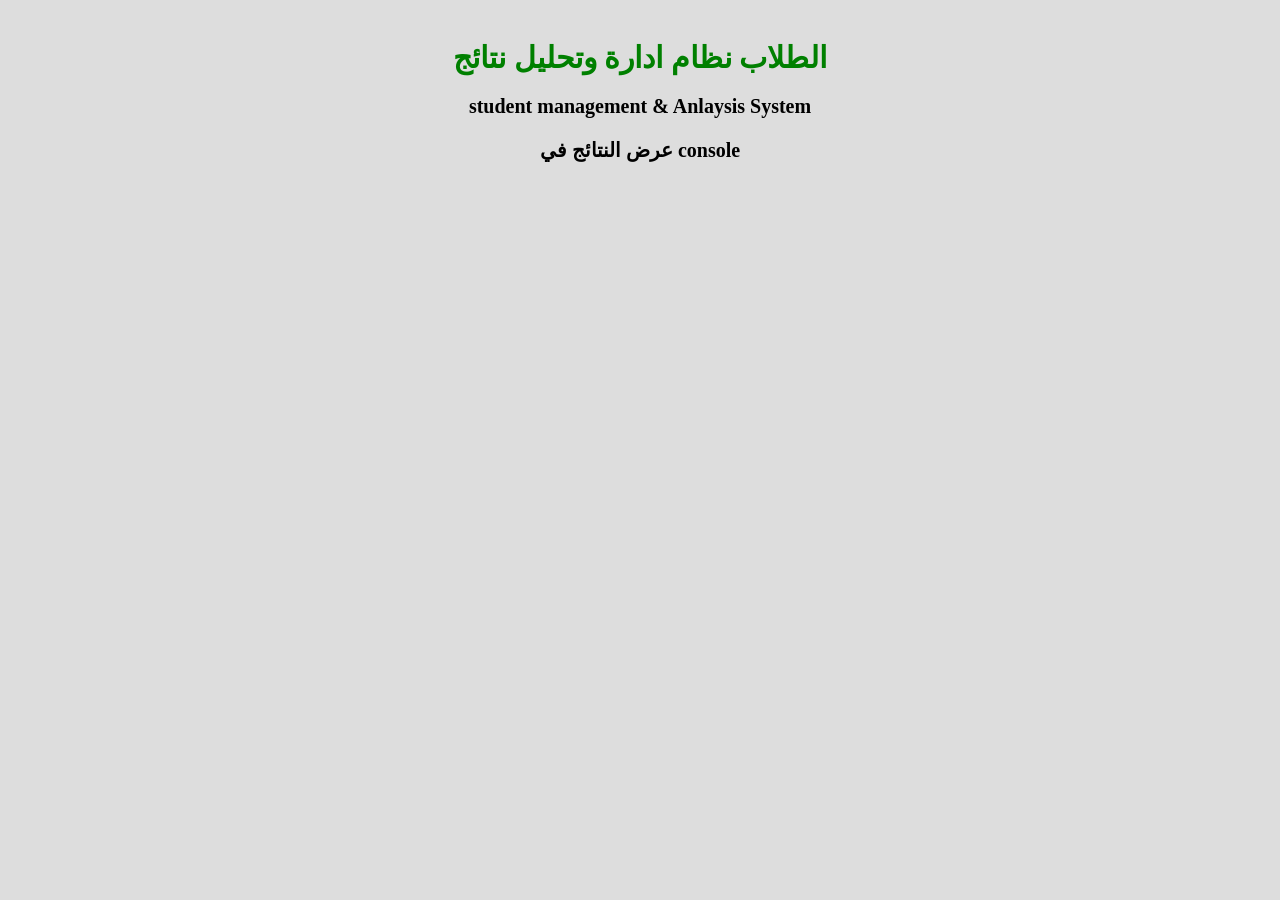
<file: system student/index.html>
<!doctype html>
<html lang="en">
  <head>
    <meta charset="UTF-8" />
    <meta name="viewport" content="width=device-width, initial-scale=1.0" />
    <title>الطلاب نظام ادارة وتحليل نتائج</title>
    <style>
      * {
        margin: 0;
        padding: 0;
      }
      body {
        background: #ddd;
        padding: 20px;
        text-align: center;
        max-height: 100vh;
        margin: auto;
      }
      h1 {
        color: green;
        font-size: 30px;
        margin-top: 20px;
        margin-bottom: 20px;
      }
      p {
        font-size: 20px;
        font-weight: bold;
        margin-top: 20px;
      }
    </style>
  </head>
  <body>
    <h1>الطلاب نظام ادارة وتحليل نتائج</h1>

    <p>student management & Anlaysis System</p>
    <p>عرض النتائج في console</p>
    <script src="system.js"></script>
  </body>
</html>
</file>
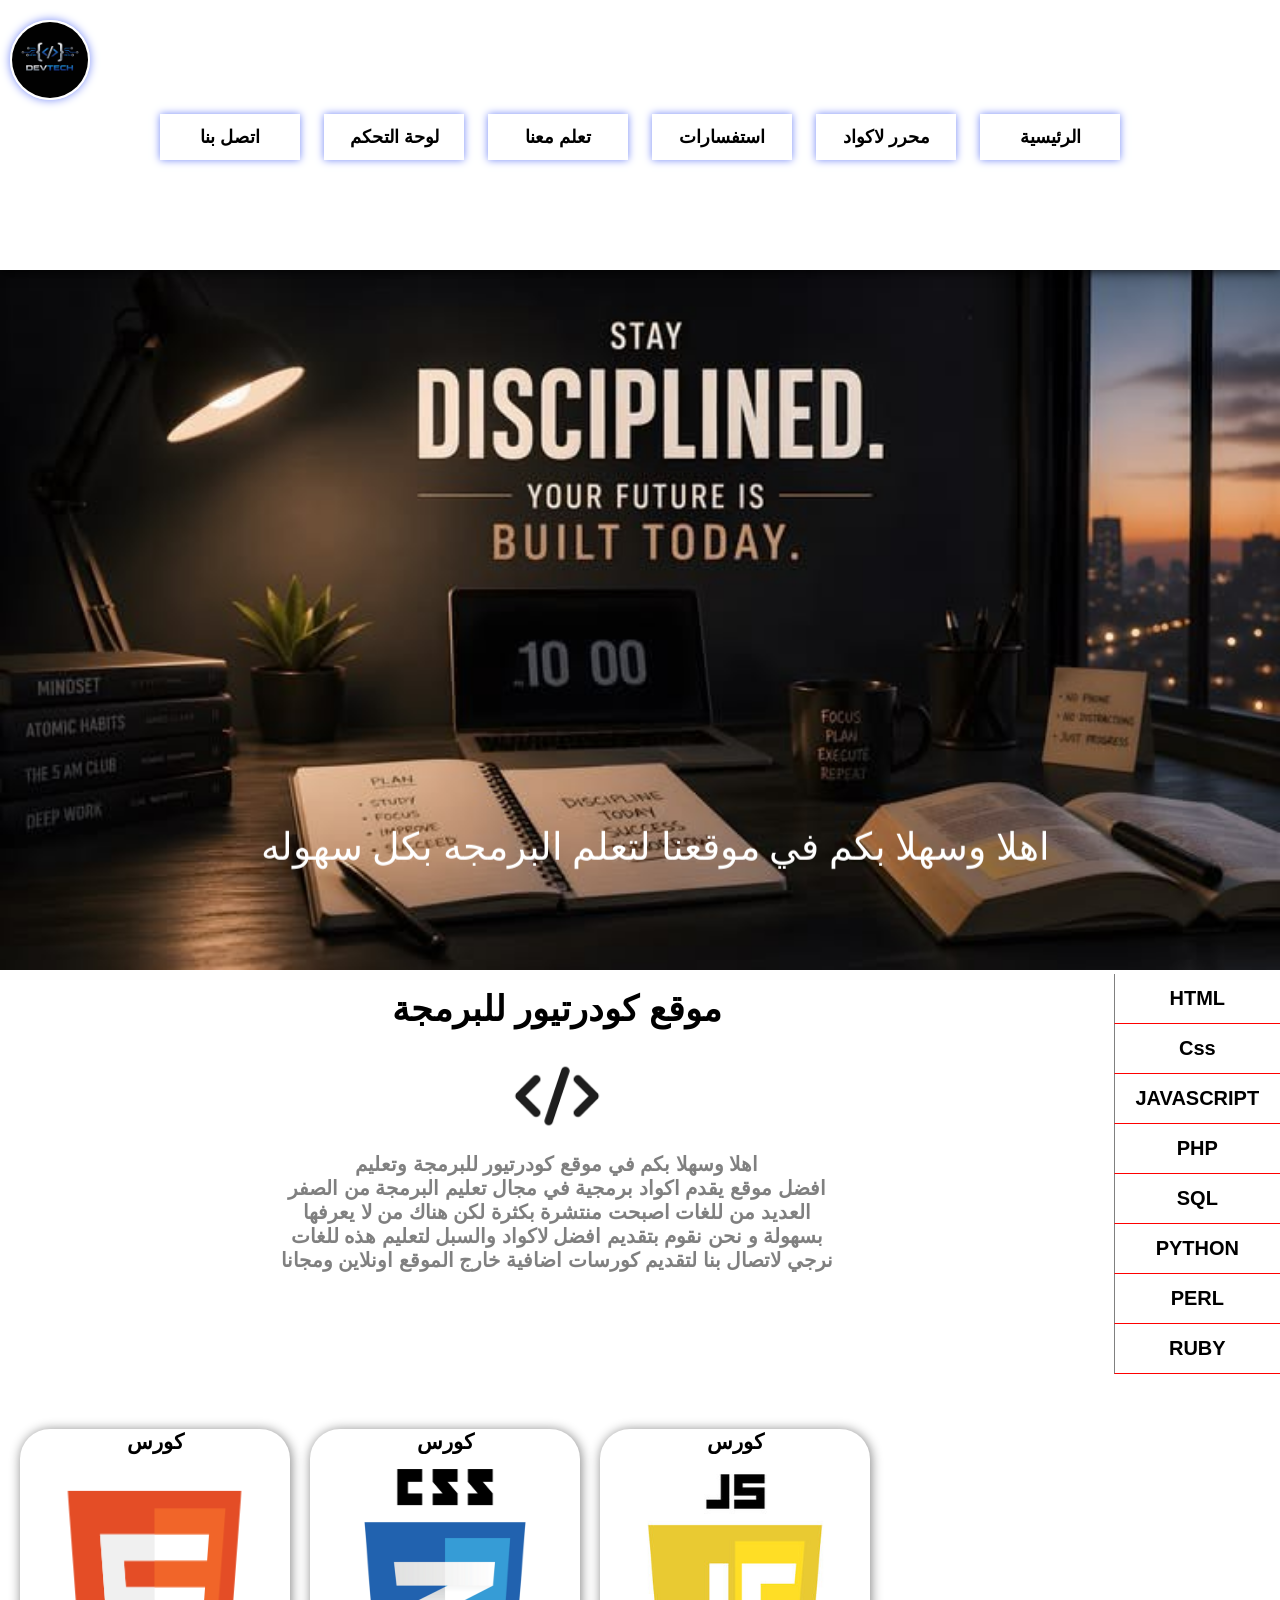
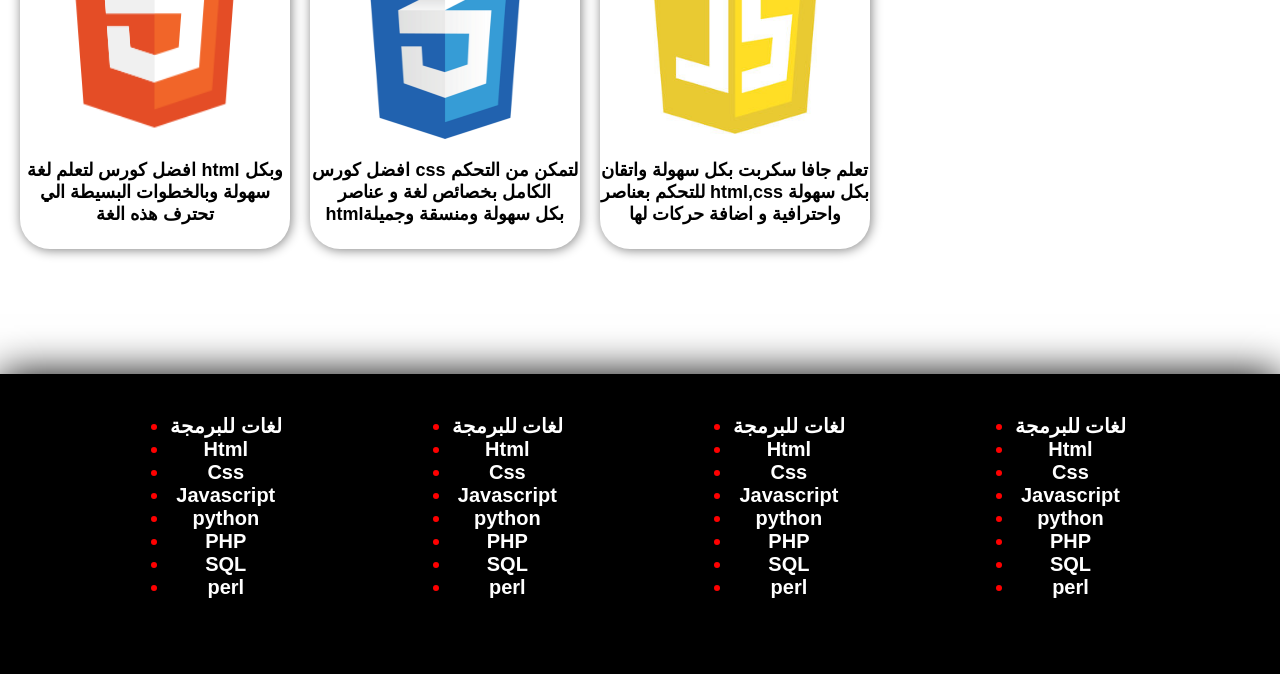
<file: projects/project website/home.html>
<!doctype html>
<html lang="en">
  <head>
    <meta charset="UTF-8" />
    <meta name="viewport" content="width=device-width, initial-scale=1.0" />
    <title>تعلم للبرمجة مع زينب</title>
    <!-- <meta http-equiv="refresh" content="3; url='local.html'"> -->
    <link rel="preconnect" href="https://fonts.googleapis.com" />
    <link rel="preconnect" href="https://fonts.gstatic.com" crossorigin />
    <link
      href="https://fonts.googleapis.com/css2?family=Archivo+Black&family=Jost:ital,wght@0,100..900;1,100..900&family=Playwrite+DE+SAS+Guides&family=Rubik+Spray+Paint&family=Sekuya&family=Varela&family=Varela+Round&display=swap"
      rel="stylesheet"
    />
    <link rel="stylesheet" href="home.css" />
    <link rel="icon" href="icon code.jpg" />
  </head>
  <body>
    <!---header-->
    <header>
      <div>
        <img src="code1.jpg" alt="لوجو" />
      </div>
      <center>
        <div>
          <button>اتصل بنا</button>
          <button>لوحة التحكم</button>
          <button>تعلم معنا</button>
          <button>استفسارات</button>
          <button  onclick="location.href='load.html';">محرر لاكواد</button>
          <button>الرئيسية</button>
        </div>
      </center>
    </header>
    <!--image website-->
    <img id="demo" src="coputert.jpg" alt="صورة الموقع" width="200px" />
    <marquee direction="up" scrollamount="3">
      اهلا وسهلا بكم في موقعنا لتعلم البرمجه بكل سهوله
    </marquee>

    <!---aside bar-->
    <aside>
        <button>HTML</button>
        <button>Css</button>
        <button>JAVASCRIPT</button>
        <button>PHP</button>
        <button>SQL</button>
        <button>PYTHON</button>
        <button>PERL</button>
        <button>RUBY</button>
    </aside>

    <!---main-->
    <main>
      <center>
      <h2>موقع كودرتيور للبرمجة</h2>
      <img src="images.png" alt="">
              <p>
                       اهلا وسهلا بكم  في موقع كودرتيور للبرمجة وتعليم <br>
         افضل موقع يقدم اكواد برمجية في مجال تعليم  البرمجة من الصفر<br>
        العديد من للغات اصبحت منتشرة بكثرة لكن  هناك من لا يعرفها<br>
         بسهولة و نحن نقوم بتقديم  افضل  لاكواد والسبل لتعليم  هذه للغات <br>
         نرجي لاتصال بنا لتقديم كورسات اضافية خارج الموقع اونلاين ومجانا<br>
      </p>
      </center>


    </main>
    <div id="dl">
      <div>
      <center>
        <h3>كورس</h3>
      <img src="html1.jpg" alt="html" width="250px;" height="300px">
        <p>افضل  كورس لتعلم لغة html وبكل سهولة  وبالخطوات  البسيطة الي تحترف هذه الغة</p>

      </center>
      </div>

      <div>
      <center>
        <h3>كورس</h3>
      <img src="css.jpg" alt="css" width="250px;" height="300px">
        <p>افضل كورس css لتمكن من التحكم الكامل بخصائص لغة و عناصر htmlبكل سهولة  ومنسقة وجميلة</p>
      </center>
      </div>

      <div>
      <center>
        <h3>كورس</h3>
      <img src="js.jpg" alt="html" width="250px;" height="300px">
        <p>تعلم جافا سكربت بكل سهولة واتقان  للتحكم بعناصر html,css بكل سهولة  واحترافية و اضافة حركات لها </p>
      </center>
      </div>
    </div>

    <!--footer-->

    <footer>
      <center>
      <div>
        <div>
          <ul>
            <li><a href="">لغات للبرمجة</a></li>
            <li><a href="">Html</a></li>
            <li><a href="">Css</a></li>
            <li><a href="">Javascript</a></li>
            <li><a href="">python</a></li>
            <li><a href="">PHP</a></li>
            <li><a href=""> SQL</a></li>
            <li><a href="">perl</a></li>

          </ul>
        </div>
      </div>
      </center>
      <center>
      <div>
        <div>
          <ul>
            <li><a href="">لغات للبرمجة</a></li>
            <li><a href="">Html</a></li>
            <li><a href="">Css</a></li>
            <li><a href="">Javascript</a></li>
            <li><a href="">python</a></li>
            <li><a href="">PHP</a></li>
            <li><a href=""> SQL</a></li>
            <li><a href="">perl</a></li>

          </ul>
        </div>
      </div>
      </center>

      <center>
      <div>
        <div>
          <ul>
            <li><a href="">لغات للبرمجة</a></li>
            <li><a href="">Html</a></li>
            <li><a href="">Css</a></li>
            <li><a href="">Javascript</a></li>
            <li><a href="">python</a></li>
            <li><a href="">PHP</a></li>
            <li><a href=""> SQL</a></li>
            <li><a href="">perl</a></li>

          </ul>
        </div>
      </div>
      </center>

      <center>
      <div>
        <div>
          <ul>
            <li><a href="">لغات للبرمجة</a></li>
            <li><a href="">Html</a></li>
            <li><a href="">Css</a></li>
            <li><a href="">Javascript</a></li>
            <li><a href="">python</a></li>
            <li><a href="">PHP</a></li>
            <li><a href=""> SQL</a></li>
            <li><a href="">perl</a></li>

          </ul>
        </div>
      </div>
      </center>
    </footer>


  </body>
</html>
</file>
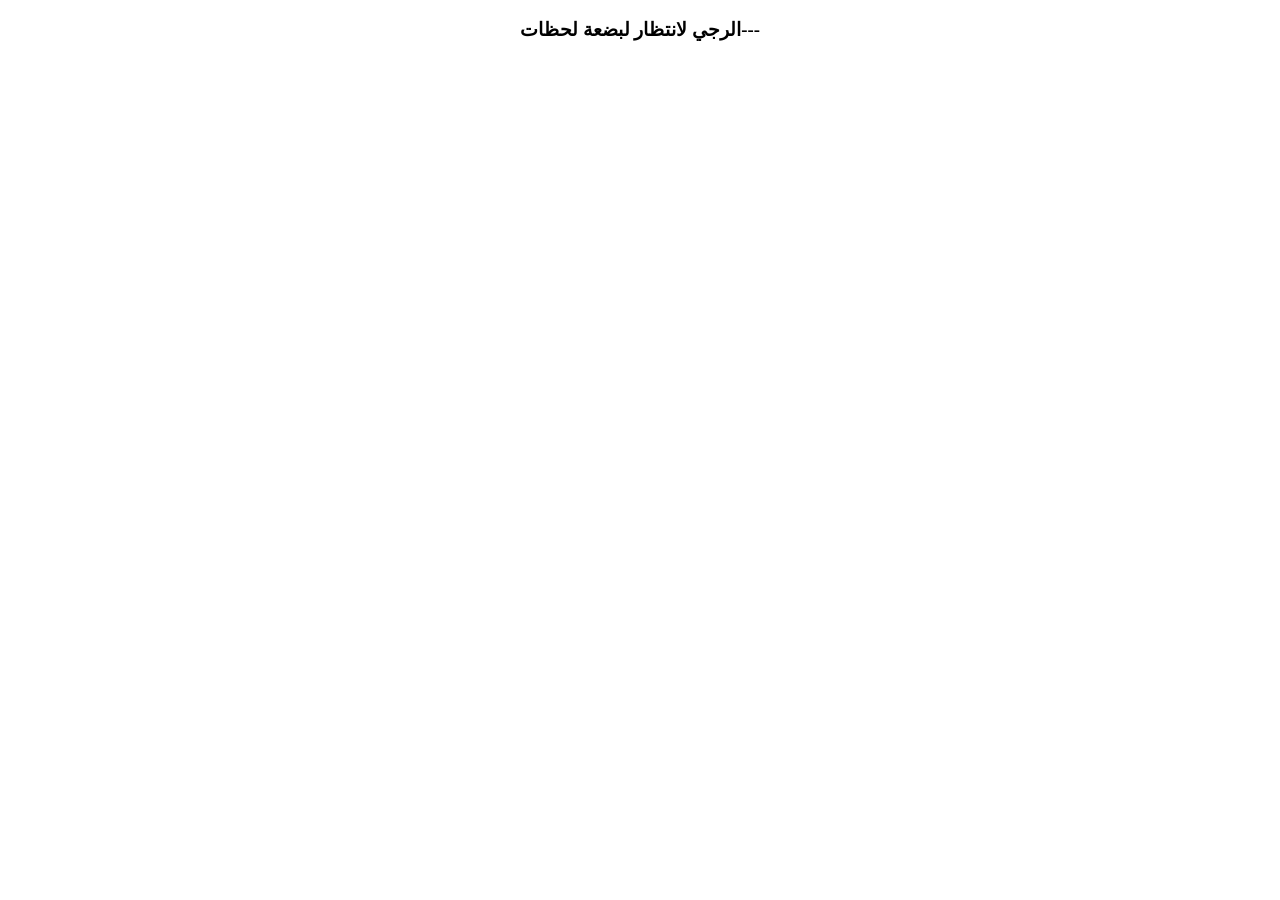
<file: projects/project website/load.html>
<!doctype html>
<html lang="en">
  <head>
    <meta charset="UTF-8" />
    <meta name="viewport" content="width=device-width, initial-scale=1.0" />
    <title>يرجي لانتظار</title>
  </head>
  <body>
    <center>
      <div>
        <h3>الرجي لانتظار لبضعة لحظات---</h3>
      </div>
    </center>
  </body>
</html>
</file>
<file: projects/project website/home.css>
*{
    margin:0;
    padding:0;
    box-sizing: border-box;
}
header{
    width:100%;
    height:170px;
    background-color:#fff;
    box-shadow:0px 0px 12px #000;
    padding-bottom:270px;
    border:0;
    float: left;
    /* margin:0;
    padding:0; */
    margin-bottom: -20px;
    position:fixed;




}
header button{
    width:140px;
    background:none;
    outline:none;
    border:none;
    font-size:18px;
    padding:10px;
    box-shadow: 0 0 8px #7689f7;
    font-weight:bold;
    margin:10px;
    margin-bottom:15px;
    /* margin-bottom: 10px; */
    font-family: "Jost", sans-serif;






}
header button:hover{
box-shadow:0 0 8px silver ;
}
header img{
    width:80px;
    margin-left:10px;
    border:2px solid #fff;
    border-radius: 40px;
    box-shadow:0 0 10px #7689f7;
   margin-top:20px;
   margin-right:30px;
   z-index: 10;



}
#demo{
    width:100%;
    height:50%;
    margin-top:250px;
}
marquee{
    color:white;
    font-size: 38px;
    position:absolute;
   bottom:30px;
   left:30px;
    text-align:center;
    margin-top:-5px;





}
aside{
    width:13%;
    height:400px;
    background:white;
    float:right;

}
aside button{
    width:100%;
    height:50px;
    font-size: 20px;
    font-weight:bold;
    border:none;
    background:none;
    border-bottom:1px solid red;
    border-left:1px solid gray;
    outline:none;
    transition:5s;
    color:#000;
}
aside button:hover{
color:white;
background:rgb(217, 138, 138);
box-shadow: silver;

}
main{
    width:87%;
    height: 400px;
    background:white;
    margin-top:-5px;
    float:left;
    padding-top:20px;
}
main h2{
    font-size: 35px;
    font-family:'Trebuchet MS', 'Lucida Sans Unicode', 'Lucida Grande', 'Lucida Sans', Arial, sans-serif;
    font-weight: bold;
}
main p{
    font-size: 20px;
    font-family: 'Trebuchet MS', 'Lucida Sans Unicode', 'Lucida Grande', 'Lucida Sans', Arial, sans-serif;
    font-weight: bold;
    padding-top:5px;
    color:gray;

}
main img{
    width:100px;
    margin-top:20px;
}
#dl div{
    width:270px;
    height:420px;
    margin-top:60px;
    font-size: 18px;
    font-family:'Gill Sans', 'Gill Sans MT', Calibri, 'Trebuchet MS', sans-serif;
    margin-left:20px;
    border:1px solid sliver;
    float:left;
    box-shadow: 1px 1px 12px gray;
    border-radius:30px;
    font-weight: bold;
    margin-bottom:20px;

}
footer{
    width:100%;
    height:300px;
    background:black;
    margin-top:1000px;
    clear:both;
    box-shadow: 0px 0px 40px #000;
}
footer div{
   font-size:20px;
   margin-top:20px;
   margin-left:85px;
   float:left;
   font-weight: bold;
   font-family:'Franklin Gothic Medium', 'Arial Narrow', Arial, sans-serif ;
   color:red;
}
footer div a{
    color:white;
    text-decoration:none;

}
footer div a:hover{
    color:red;
}
</file>
